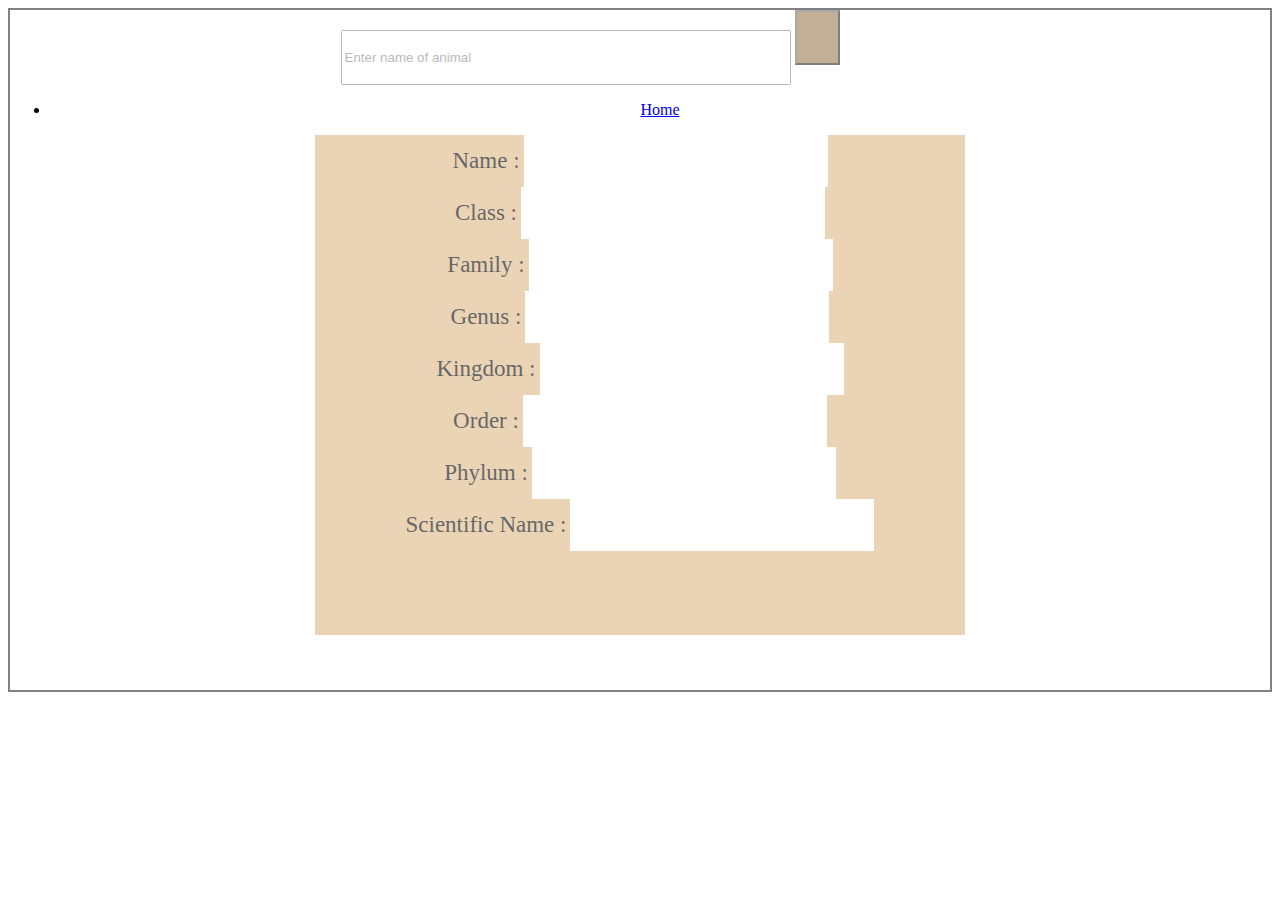
<file: search.html>
<!DOCTYPE html>
<html lang="en">

<head>
    <meta charset="UTF-8">
    <meta http-equiv="X-UA-Compatible" content="IE=edge">
    <meta name="viewport" content="width=device-width, initial-scale=1.0">
    <title>Wild Animals</title>
    <!-- bootstrap -->
    <link href="https://cdn.jsdelivr.net/npm/bootstrap@5.3.0-alpha1/dist/css/bootstrap.min.css" rel="stylesheet"
        integrity="sha384-GLhlTQ8iRABdZLl6O3oVMWSktQOp6b7In1Zl3/Jr59b6EGGoI1aFkw7cmDA6j6gD" crossorigin="anonymous">
    <!-- css -->
    <link rel="stylesheet" href="./style.css">
    <!-- font-awesome -->
    <link rel="stylesheet" href="https://cdnjs.cloudflare.com/ajax/libs/font-awesome/6.3.0/css/all.min.css"
        integrity="sha512-SzlrxWUlpfuzQ+pcUCosxcglQRNAq/DZjVsC0lE40xsADsfeQoEypE+enwcOiGjk/bSuGGKHEyjSoQ1zVisanQ=="
        crossorigin="anonymous" referrerpolicy="no-referrer" />
</head>

<body>
    <center>
        <div id="Home" class="spotlight p-5"
            style="background-image: url('https://www.viewbug.com/media/mediafiles/2015/12/26/61644923_large1300.jpg')">
            <nav class="navbar navbar-expand-lg ">
                <div class="container-fluid">
                    <div class="container-fluid d-flex buttonDiv">
                        <input id="wildname" class="search_field" type="search" placeholder="Enter name of animal"
                            aria-label="Search">
                        <button class="btn_search border border-0" onclick="search()">
                            <i class="fa-solid fa-magnifying-glass fa-2x"></i>
                        </button>
                    </div>
                </div>
                <div class="collapse navbar-collapse justify-content-end fs-5 " id="navbarNavDropdown">
                    <ul class="navbar-nav fw-bold">
                        <li class=" nav-item justify-content-end">
                            <a class="nav-link active text-light " aria-current="page" href="./index.html">Home</a>
                        </li>
                    </ul>
                </div>
            </nav>
            <div class="box">
                <div>
                    <label class="infield" for="">Name :</label>
                    <input type="text" id="name" class="outfield mt-4">
                </div>
                <div>
                    <label for="" class="infield">Class :</label>
                    <input type="text" id="clas" class="outfield">
                </div>
                <div>
                    <label for="" class="infield">Family :</label>
                    <input type="text" id="family" class="outfield">
                </div>
                <div>
                    <label for="" class="infield">Genus :</label>
                    <input type="text" id="genus" class="outfield">
                </div>
                <div>
                    <label for="" class="infield">Kingdom :</label>
                    <input type="text" id="kingdom" class="outfield">
                </div>
                <div>
                    <label for="" class="infield">Order :</label>
                    <input type="text" id="order" class="outfield">
                </div>
                <div>
                    <label for="" class="infield">Phylum :</label>
                    <input type="text" id="phylum" class="outfield">
                </div>
                <div>
                    <label for="" class="infield">Scientific Name :</label>
                    <input type="text" id="sname" class="outfield">
                </div>
            </div>
        </div>
    </center>
</body>

<script>
    function search(name) {
        let animalName = wildname.value
        if (animalName) {
            fetch(`https://api.api-ninjas.com/v1/animals?name=${animalName}`, {
                headers: {
                    'X-Api-Key': " kuRNsUFdo5YCbagHfCLBqA==FGKpC9LTOfs8Dw2R"
                }
            }).then((result) => {
                result.json().then((data) => {
                    console.log(data)
                    displayData(data)
                })
            })
        }
        else {
            alert('Enter a name');
        }
    }
    function displayData(animals) {
        document.getElementById("name").value = animals[0].name;
        document.getElementById("clas").value = animals[0].taxonomy.class;
        document.getElementById("family").value = animals[0].taxonomy.family;
        document.getElementById("genus").value = animals[0].taxonomy.genus;
        document.getElementById("kingdom").value = animals[0].taxonomy.kingdom;
        document.getElementById("order").value = animals[0].taxonomy.order;
        document.getElementById("phylum").value = animals[0].taxonomy.phylum;
        document.getElementById("sname").value = animals[0].taxonomy.scientific_name;

    }
</script>

<!-- bootstrap -->
<script src="https://cdn.jsdelivr.net/npm/bootstrap@5.3.0-alpha1/dist/js/bootstrap.bundle.min.js"
    integrity="sha384-w76AqPfDkMBDXo30jS1Sgez6pr3x5MlQ1ZAGC+nuZB+EYdgRZgiwxhTBTkF7CXvN" crossorigin="anonymous">
    </script>

</html>
</file>
<file: style.css>
.spotlight {
    height: 680px;
    border: 2px solid gray;
}

.flex {
    display: flex;
    justify-content: center;
    align-items: center;
}

.homebox{
    width: 300px;
    height: 100px;
    color: white;
    font-size: 800px;
    font-size: 60px;
    font-family:'Gill Sans', 'Gill Sans MT', Calibri, 'Trebuchet MS', sans-serif;
    
}
.buttonDiv{
    padding-right: 100px;
    align-items: right;
}

.btn_search {
    background-color:rgb(134, 97, 48);
    color: white;
    width: 45px;
    height: 55px;
    opacity: .5;
}

.search_field {
    color: #333;
    width: 450px;
    height: 55px;
    opacity: .5;
}

.icon {
    width: 40px;
    height: 40px;
    border: 1px solid rgb(51, 47, 47);
    border-radius: 50%;
    display: flex;
    align-items: center;
    justify-content: center;
    margin: 10px 10px;
}

.contactDiv{
    height: 60px;
    background-color:rgb(180, 153, 103);
}

.box{
    height: 500px;
    width: 650px;
    margin: 100px;
    background-color:burlywood;
    align-items:left;
    opacity: 0.6;
    margin-top: 10px;
}

.infield{
    border: none;
    width: 200px;
    height: 50px;
    font-size: 23px;
    font-weight: 500;
    text-align: left;
}

.outfield{
    border: none;
    width: 300px;
    height: 50px;
    font-size: 20px;
    font-weight: 500;
    text-align: center;
    font-style: italic;
}
</file>
